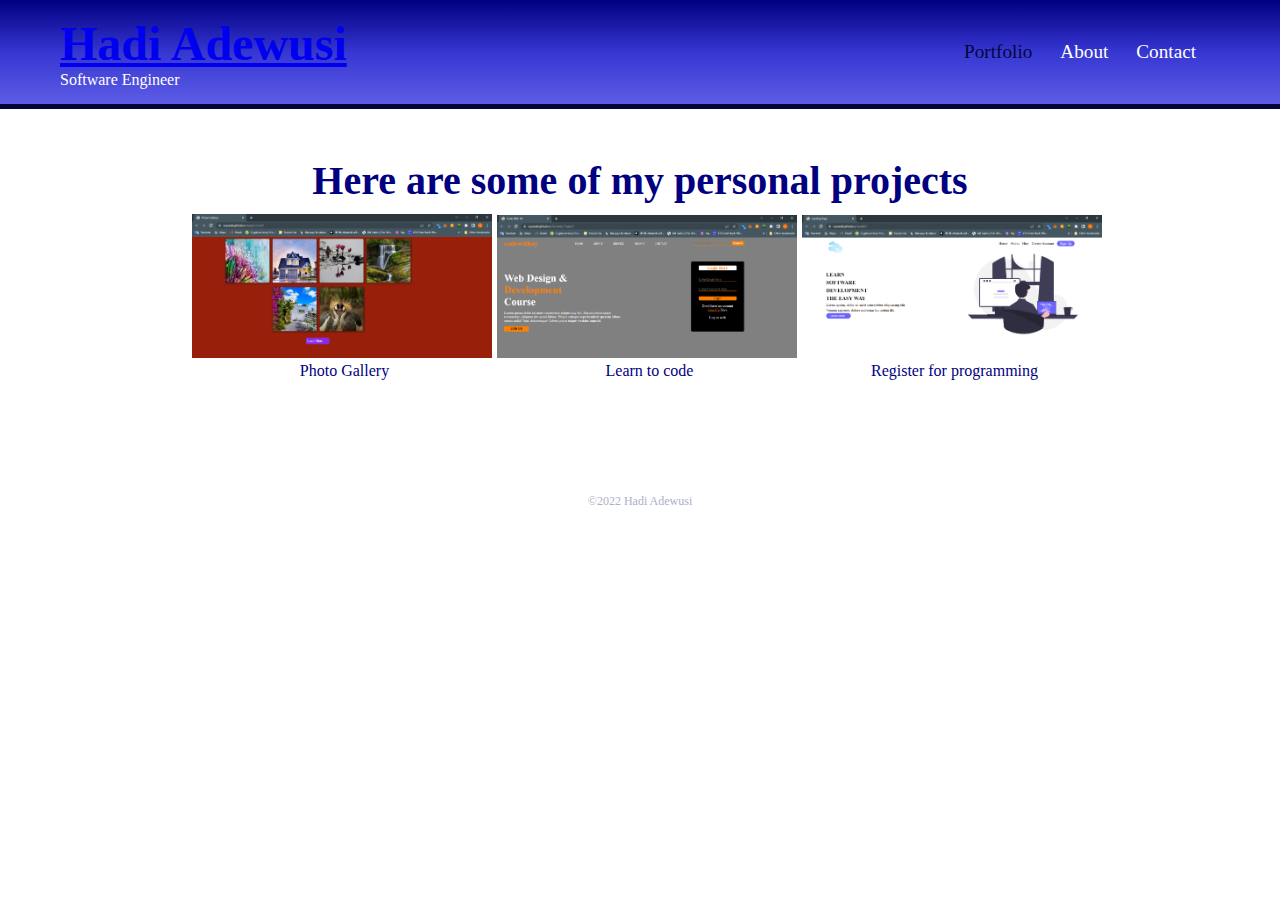
<file: index.html>
<!DOCTYPE html>
<html lang="en">
  <head>
    <meta charset="UTF-8" />
    <meta http-equiv="X-UA-Compatible" content="IE=edge" />
    <meta name="viewport" content="width=device-width, initial-scale=1.0" />
    <title>Hadi Adewusi</title>
    <link rel="stylesheet" href="style.css" />
    <link rel="stylesheet" href="https://cdnjs.cloudflare.com/ajax/libs/font-awesome/6.1.1/css/all.min.css" integrity="sha512-KfkfwYDsLkIlwQp6LFnl8zNdLGxu9YAA1QvwINks4PhcElQSvqcyVLLD9aMhXd13uQjoXtEKNosOWaZqXgel0g==" crossorigin="anonymous" referrerpolicy="no-referrer" />

  </head>
  <body>
    <header class="index">
      <section>
        <h1> <a href="index.html">Hadi Adewusi</a> </h1>
        <p>Software Engineer</p>
      </section>
      <nav>
        <a href="index.html">Portfolio</a>
        <a href="about.html">About</a>
        <a href="contact.html">Contact</a>
      </nav>
    </header>
    <hr />
    <main class="index">
      <h1>Here are some of my personal projects</h1>
      <section>
        <div><a href="https://suyuuti.github.io/assignment/">
          <img src="./assets/Screenshot (102).png" alt="" /><br>
          <span>Photo Gallery</span>
        </a></div>
        <div><a href="https://suyuuti.github.io/Second_Project/">
          <img src="./assets/Screenshot (103).png" alt="" /> <br> <span>Learn to code</span> </a
        ></div>
        <div><a href="https://suyuuti.github.io/week3/"
          ><img src="./assets/Screenshot (105).png" alt="" /> <br><span>Register for
            programming</span> </a
        ></div>
        
      </section>
    </main>
    <footer>
      <a href="https://www.linkedin.com/in/adewusi-hadi-750900b9"><i class="fab fa-linkedin-in"></i></a>
      <a href="https://github.com/suyuuti"><i class="fa-brands fa-github"></i></a>
      <p>&copy;2022 Hadi Adewusi</p>
    </footer>
  </body>
</html>
</file>
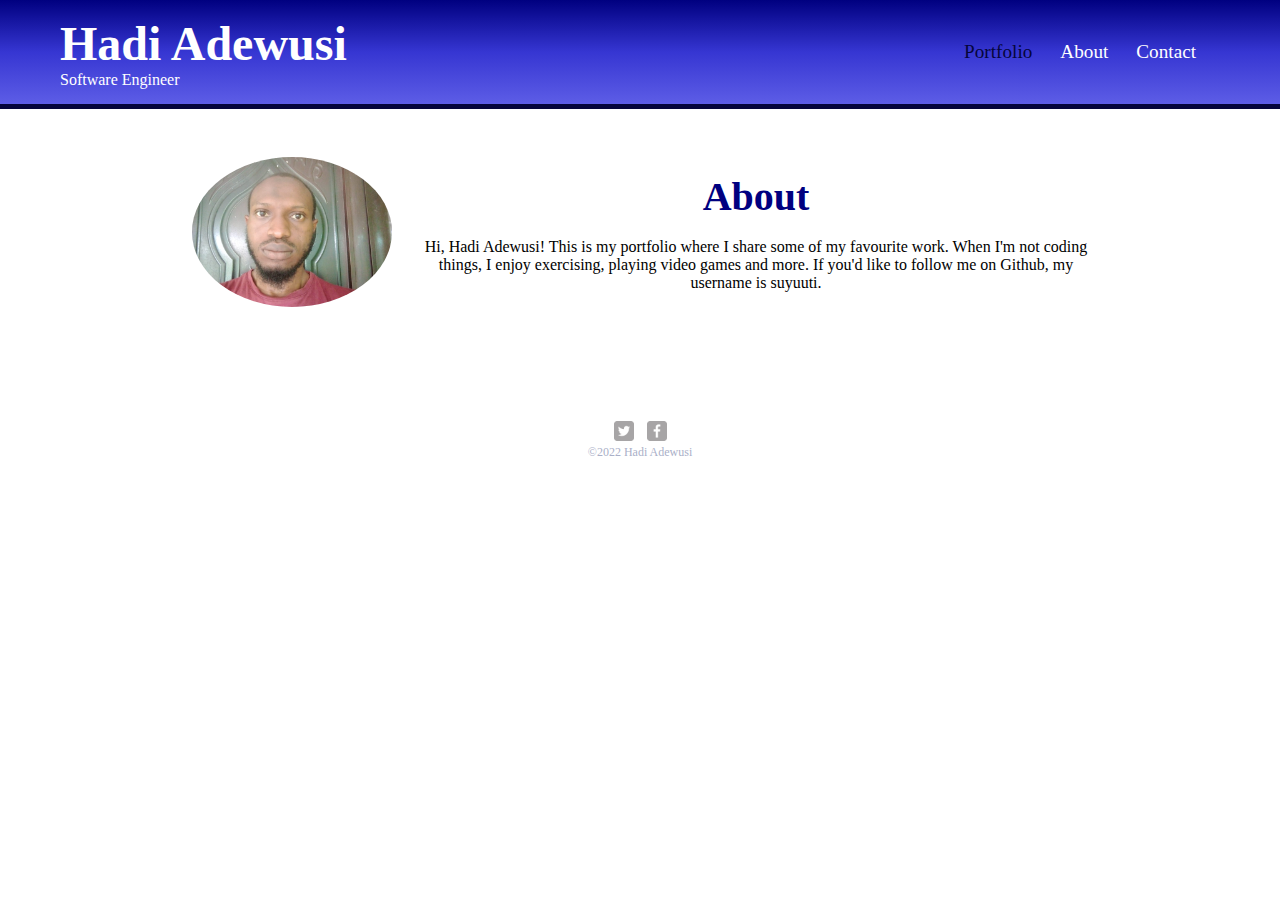
<file: about.html>
<!DOCTYPE html>
<html lang="en">
  <head>
    <meta charset="UTF-8" />
    <meta http-equiv="X-UA-Compatible" content="IE=edge" />
    <meta name="viewport" content="width=device-width, initial-scale=1.0" />
    <title>About</title>
    <link rel="stylesheet" href="style.css" />
    <link
      rel="stylesheet"
      href="https://cdnjs.cloudflare.com/ajax/libs/font-awesome/6.1.1/css/all.min.css"
      integrity="sha512-KfkfwYDsLkIlwQp6LFnl8zNdLGxu9YAA1QvwINks4PhcElQSvqcyVLLD9aMhXd13uQjoXtEKNosOWaZqXgel0g=="
      crossorigin="anonymous"
      referrerpolicy="no-referrer"
    />
  </head>
  <body>
    <header>
      <section>
        <h1>Hadi Adewusi</h1>
        <p>Software Engineer</p>
      </section>
      <nav>
        <a href="index.html">Portfolio</a>
        <a href="about.html">About</a>
        <a href="contact.html">Contact</a>
      </nav>
    </header>
    <hr />
    <main class="about">
      <img src="./assets/whats.jpeg" alt="" />
      <section>
        <h1>About</h1><br>
        <p>
          Hi, Hadi Adewusi! This is my portfolio where I share some of my
          favourite work. When I'm not coding things, I enjoy exercising,
          playing video games and more. If you'd like to follow me on Github, my
          username is suyuuti.
        </p>
      </section>
    </main>
    <footer>
      <a href="https://twitter.com/AdewusiHadi?t=inZlc7l1eGKa5WkVwIuvpw&s=09"
        ><img src="./assets/twitter-wrap.png" alt="" class="social-icon"></a>

      <a href="https://github.com/suyuuti"
        ><img src="./assets/facebook-wrap.png" alt=""  class="social-icon"></a>
      <p>&copy;2022 Hadi Adewusi</p>
    </footer>
  </body>
</html>
</file>
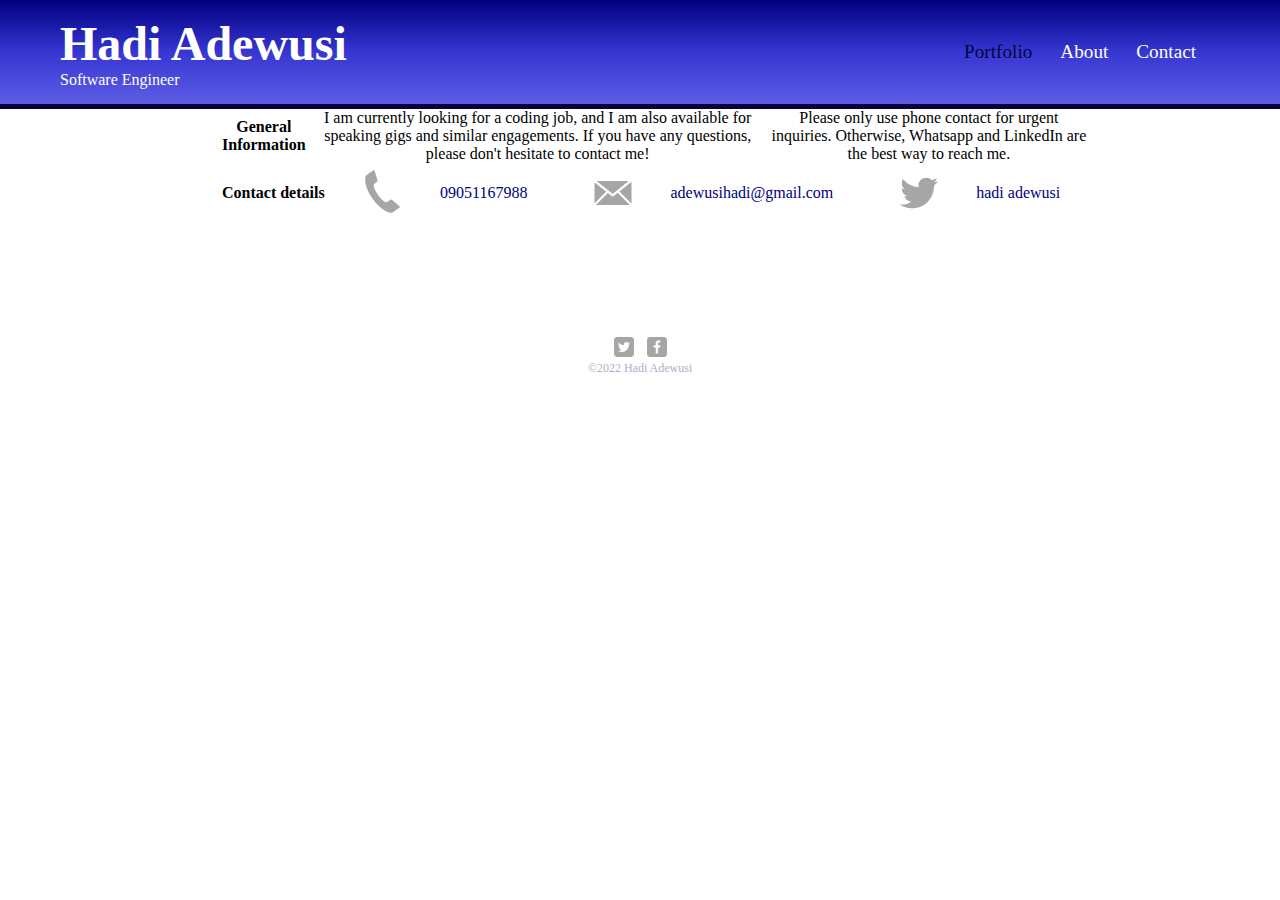
<file: contact.html>
<!DOCTYPE html>
<html lang="en">
<head>
    <meta charset="UTF-8">
    <meta http-equiv="X-UA-Compatible" content="IE=edge">
    <meta name="viewport" content="width=device-width, initial-scale=1.0">
    <title>Contact</title>
    <link rel="stylesheet" href="style.css">
    <link
      rel="stylesheet"
      href="https://cdnjs.cloudflare.com/ajax/libs/font-awesome/6.1.1/css/all.min.css"
      integrity="sha512-KfkfwYDsLkIlwQp6LFnl8zNdLGxu9YAA1QvwINks4PhcElQSvqcyVLLD9aMhXd13uQjoXtEKNosOWaZqXgel0g=="
      crossorigin="anonymous"
      referrerpolicy="no-referrer"
    />
</head>
<body>
    <header class="index">
        <section>
          <h1>Hadi Adewusi</h1>
          <p>Software Engineer</p>
        </section>
        <nav>
          <a href="index.html">Portfolio</a>
          <a href="about.html">About</a>
          <a href="contact.html">Contact</a>
        </nav>
      </header>
      <hr />
      <main class="contact">
        <section>
          <h4>General Information</h4>
          <p>I am currently looking for a coding job, and I am also available for speaking gigs and similar engagements. If you have any questions, please don't hesitate to contact me!</p>
          <p>Please only use phone contact for urgent inquiries. Otherwise, Whatsapp and LinkedIn are the best way to reach me.</p>
        </section>
        <section>
          <h4>Contact details</h4>
          <img src="./assets/phone.png" alt="" class="phone"><a href="#" > 09051167988</a><br>
          <img src="./assets/mail.png" alt="" class="mail"><a href="#">adewusihadi@gmail.com</a><br>
          <img src="./assets/twitter.png" alt="" class="twitter"><a href="#">hadi adewusi</a><br>
        </section>
      </main>
      <footer>
        <a href="https://twitter.com/AdewusiHadi?t=inZlc7l1eGKa5WkVwIuvpw&s=09"
          ><img src="./assets/twitter-wrap.png" alt="" class="social-icon"></a>
  
        <a href="https://github.com/suyuuti"
          ><img src="./assets/facebook-wrap.png" alt=""  class="social-icon"></a>
        <p>&copy;2022 Hadi Adewusi</p>
      </footer>
</body>
</html>
</file>
<file: style.css>
* {
    margin: 0;
    padding: 0;
    box-sizing: border-box;
}
/*************************************
  STYLING THE HEADER
**************************************/
header {
    background: -webkit-linear-gradient(navy,rgb(54, 54, 210),rgb(93, 93, 230));
    height: 6.5rem;
    color: white;
    display: flex;
    align-items: center;
    justify-content: space-between;
    padding: 5px 60px;
    
}
hr {
    background-color: rgb(5, 5, 59);
    height: 5px;
    border: none;
}
header h1 {
    font-size: 3rem;
}
nav a {
    margin-right: 1.5rem;
    text-decoration: none;
    color: white;
    font-size: 1.2rem;
}
nav a:hover {
    text-decoration: underline;
    color: rgb(5, 5, 59);
    font-size: 1.5rem;
}
nav a:first-child{
    color: rgb(5, 5, 59);
}
nav a:first-child:hover{
    color: white;
    font-size: 1.5rem;
    /* box-shadow: 1px 1px 12px 2px rgb(27, 27, 202); */
}
/*************************************
  STYLING THE MAIN
**************************************/
main {
    text-align: center;
    margin-top: 3rem;
}
main h1 {
    color: navy;
    font-size: 2.5rem;
}
.index img {
    margin-top: 10px;
    width: 300px;
    margin-right: 5px;
    height: auto;
}
.index img:hover {
    box-shadow: 1px 1px 5px 1px rgb(27, 27, 202);
}
main section {
 display: flex;
 /* text-align: center; */
 align-items: center;
 justify-content: space-between;
 padding: 0 12rem;
}
main a {
   text-decoration: none;
   color: navy;
}
main a:hover {
    text-decoration: underline;
    color: rgb(5, 5, 59);
}
/*************************************
  STYLING THE FOOTER
**************************************/
footer {
    font-size: 0.75em;
    text-align: center;
    clear: both;
    padding-top: 50px;
    color: rgb(170, 176, 200);
    margin-top: 4rem;
  }
  .social-icon {
    width: 20px;
    height: 20px;
    margin: 0 5px;
  }
   i{
    font-size: 20px;
   }
   footer a {
    color: rgb(54, 54, 210);
   }
   /*************************************
  STYLING THE ABOUT PAGE
**************************************/
.about img{
    width: 200px;
    height: auto;
    border-radius: 65%;
}
.about {
    display: flex;
    /* width: 70%; */
    align-items: center;
    /* text-align: center; */
    padding-left: 12rem;


}
.about section{
    display: flex;
    align-items: center;
    flex-direction: column;
    margin-left: -10rem;
}
 /*************************************
  STYLING THE CONTACT PAGE
**************************************/
.contact {
    display: flex;
    align-items: center;
    /* width: 100vw; */
    padding-right: 10rem;
    display: block;
  min-height: 20px;
  background-repeat: no-repeat;
  background-size: 20px 20px;
  padding: 0 0 0 30px;
  margin: 0 0 10px;
}
}
.contact section:nth-child(1),
.contact section:nth-child(2)
{
    display: flex;
    flex-direction: column;
    align-items: center;
}
.contact .phone a {
    background-image: url('../img/phone.png');
  }
  
  .contact .mail a {
    background-image: url('../img/mail.png');
  }
  
  .contact .twitter a {
    background-image: url('../img/twitter.png');
  }
</file>
